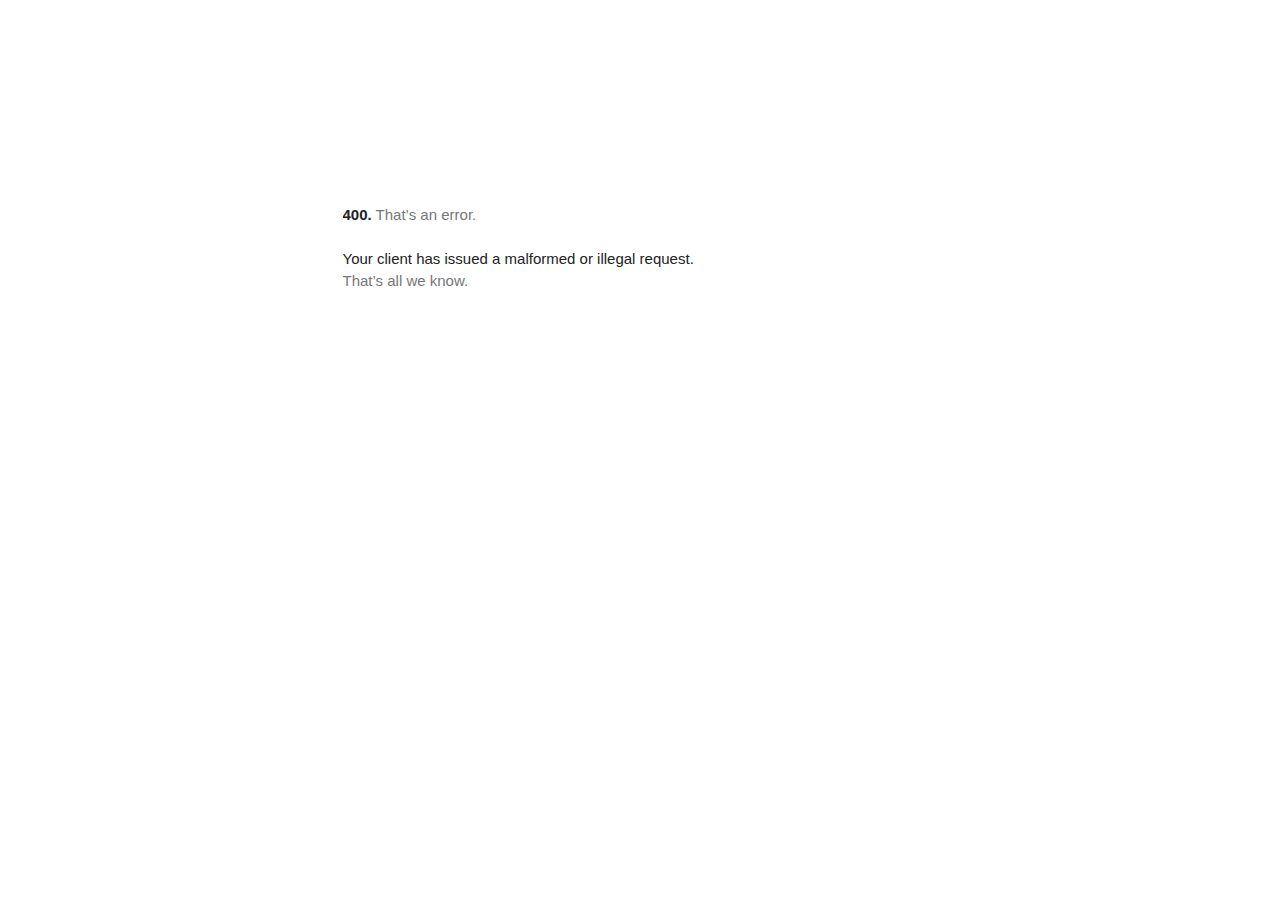
<file: task/task/www.googletagmanager.com/gtm5445.html>
<!DOCTYPE html>
<html lang=en>
  <meta charset=utf-8>
  <meta name=viewport content="initial-scale=1, minimum-scale=1, width=device-width">
  <title>Error 400 (Bad Request)!!1</title>
  <style>
    *{margin:0;padding:0}html,code{font:15px/22px arial,sans-serif}html{background:#fff;color:#222;padding:15px}body{margin:7% auto 0;max-width:390px;min-height:180px;padding:30px 0 15px}* > body{background:url(//www.google.com/images/errors/robot.png) 100% 5px no-repeat;padding-right:205px}p{margin:11px 0 22px;overflow:hidden}ins{color:#777;text-decoration:none}a img{border:0}@media screen and (max-width:772px){body{background:none;margin-top:0;max-width:none;padding-right:0}}#logo{background:url(//www.google.com/images/branding/googlelogo/1x/googlelogo_color_150x54dp.png) no-repeat;margin-left:-5px}@media only screen and (min-resolution:192dpi){#logo{background:url(//www.google.com/images/branding/googlelogo/2x/googlelogo_color_150x54dp.png) no-repeat 0% 0%/100% 100%;-moz-border-image:url(//www.google.com/images/branding/googlelogo/2x/googlelogo_color_150x54dp.png) 0}}@media only screen and (-webkit-min-device-pixel-ratio:2){#logo{background:url(//www.google.com/images/branding/googlelogo/2x/googlelogo_color_150x54dp.png) no-repeat;-webkit-background-size:100% 100%}}#logo{display:inline-block;height:54px;width:150px}
  </style>
  <a href=//www.google.com/><span id=logo aria-label=Google></span></a>
  <p><b>400.</b> <ins>That’s an error.</ins>
  <p>Your client has issued a malformed or illegal request.  <ins>That’s all we know.</ins>
</file>
